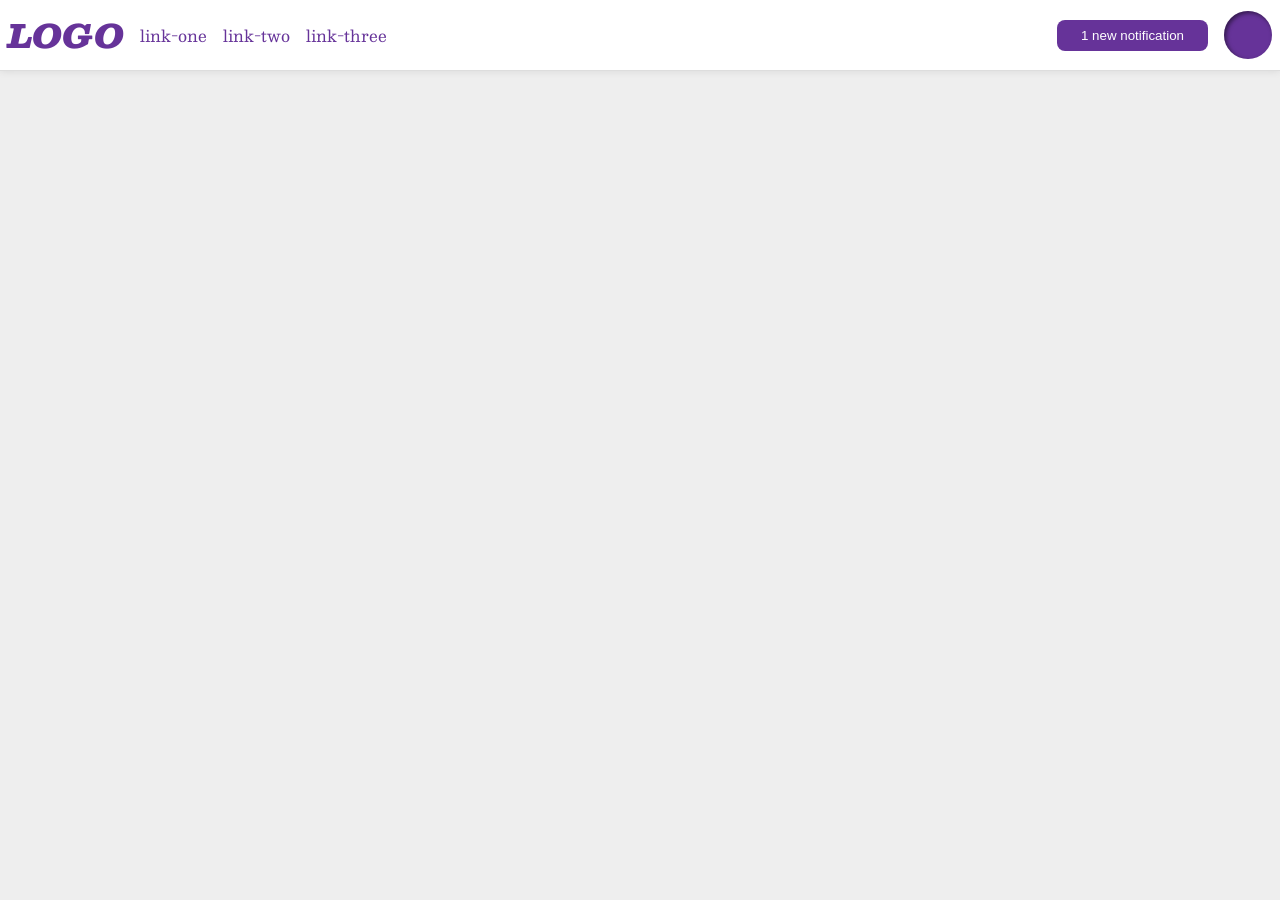
<file: foundations/flex/03-flex-header-2/index.html>
<!DOCTYPE html>
<html lang="en">
  <head>
    <meta charset="UTF-8">
    <meta http-equiv="X-UA-Compatible" content="IE=edge">
    <meta name="viewport" content="width=device-width, initial-scale=1.0">
    <title>Flex Header 2</title>
    <link rel="stylesheet" href="style.css">
  </head>
  <body>
    <div class="header">
      <div class="left-container"> <!-- logo/links -->
        <div class="logo">
          LOGO
        </div>
        <ul class="links">
          <li><a href="https://google.com">link-one</a></li>
          <li><a href="https://google.com">link-two</a></li>
          <li><a href="https://google.com">link-three</a></li>
        </ul>
      </div>
      <div class="right-container"> <!-- notifications/profile-img -->
        <button class="notifications">
          1 new notification
        </button>
        <div class="profile-image"></div>
      </div>
    </div>
  </body>
</html>
</file>
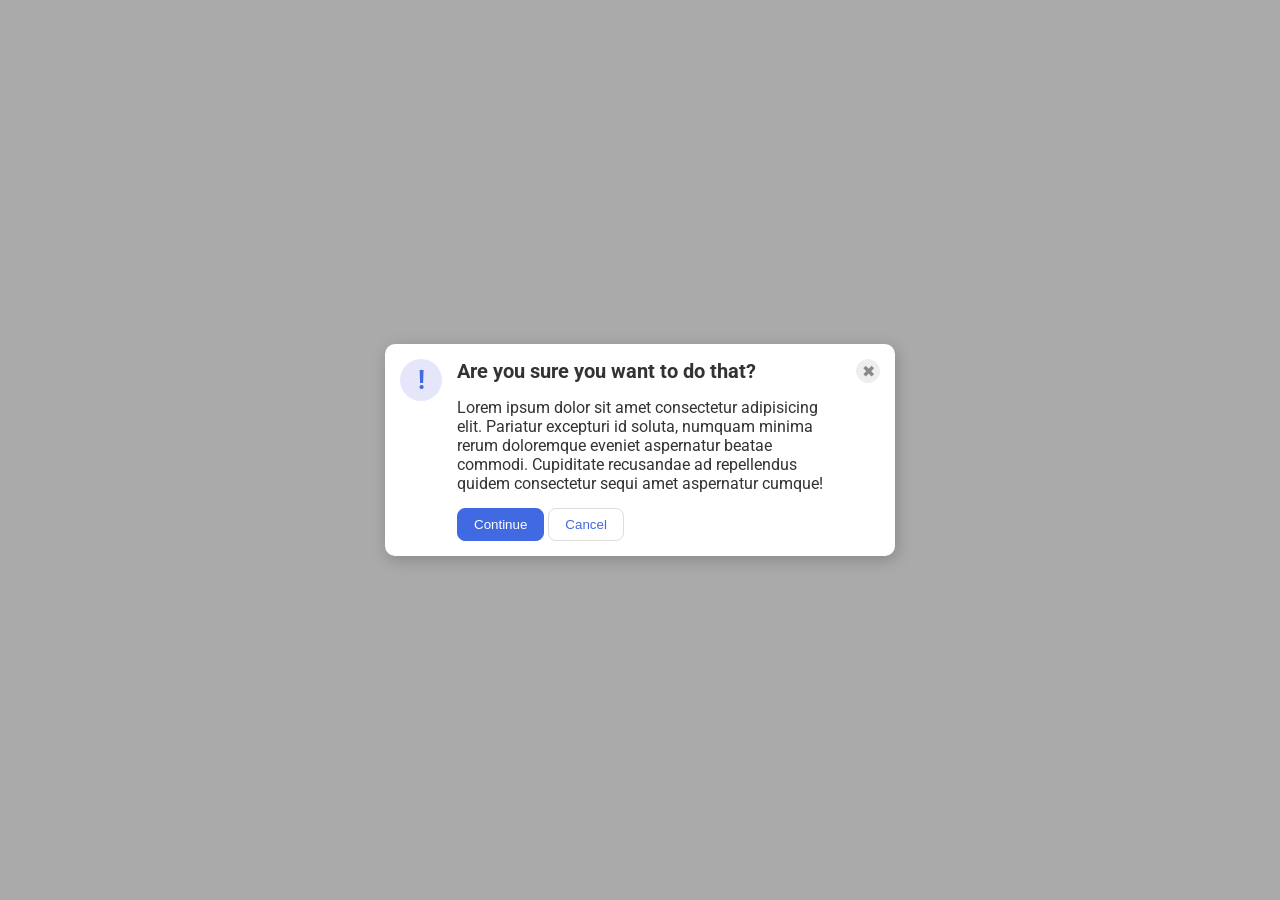
<file: foundations/flex/05-flex-modal/index.html>
<!DOCTYPE html>
<html lang="en">
  <head>
    <meta charset="UTF-8">
    <meta http-equiv="X-UA-Compatible" content="IE=edge">
    <meta name="viewport" content="width=device-width, initial-scale=1.0">
    <link rel="stylesheet" href="style.css">
    <title>Modal</title>
  </head>
  <body>
    <div class="modal">
      <div class="icon">!</div>
      <div class="body-container">
        <div class="header">Are you sure you want to do that?</div>
        <div class="text">Lorem ipsum dolor sit amet consectetur adipisicing elit. Pariatur excepturi id soluta, numquam minima rerum doloremque eveniet aspernatur beatae commodi. Cupiditate recusandae ad repellendus quidem consectetur sequi amet aspernatur cumque!</div>
        <div class="rect-button-container">
          <button class="continue">Continue</button>
          <button class="cancel">Cancel</button>
        </div>
      </div>
      <button class="close-button">✖</button>
    </div>
  </body>
</html>
</file>
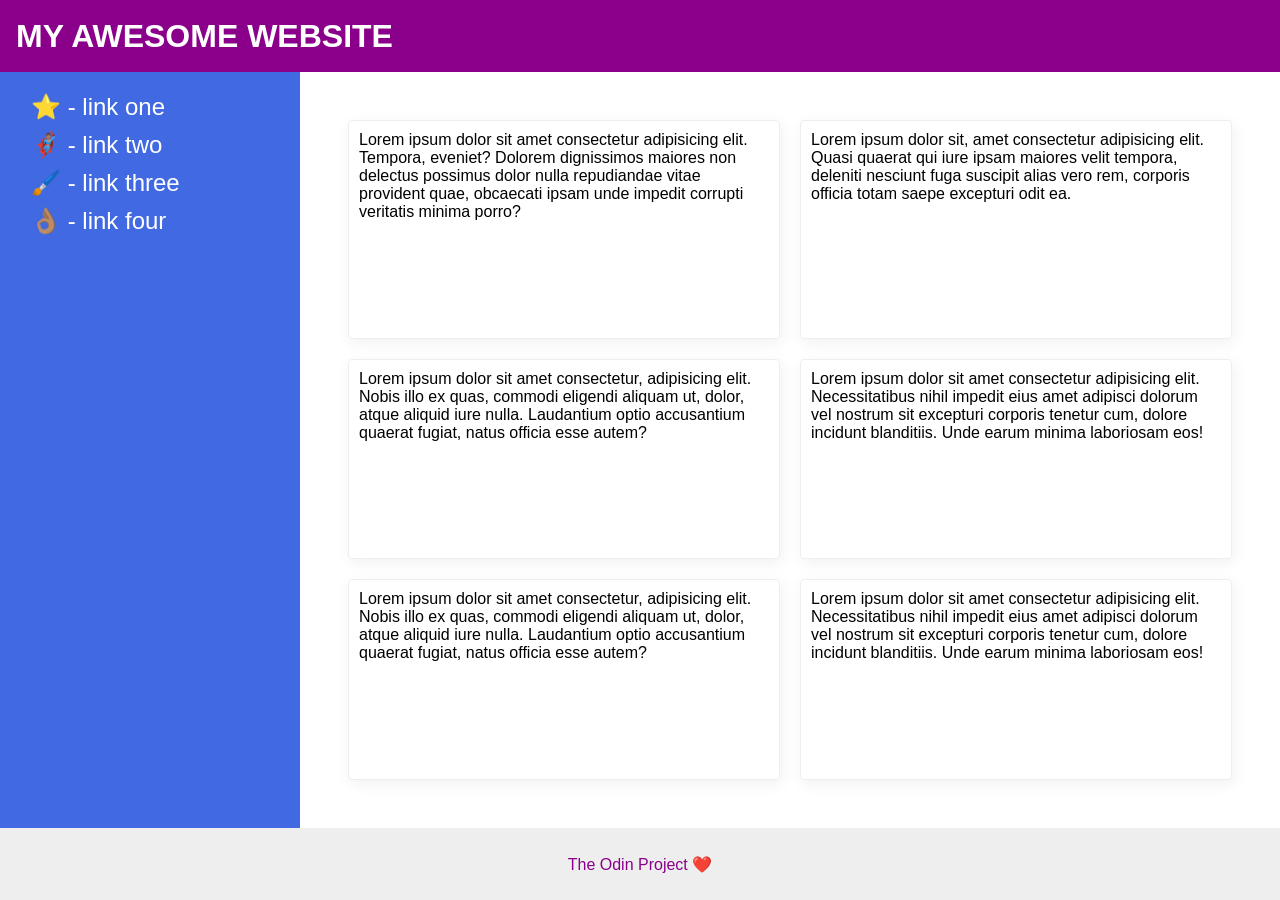
<file: foundations/flex/07-flex-layout-2/index.html>
<!DOCTYPE html>
<html lang="en">
  <head>
    <meta charset="UTF-8">
    <meta http-equiv="X-UA-Compatible" content="IE=edge">
    <meta name="viewport" content="width=device-width, initial-scale=1.0">
    <title>The Holy Grail</title>
    <link rel="stylesheet" href="style.css">
  </head>
  <body>
    <div class="header">
      MY AWESOME WEBSITE
    </div>
    <div class="sidebar-body-flex-container">    
      <div class="sidebar">
        <ul>
          <li><a href="#">⭐ - link one</a></li>
          <li><a href="#">🦸🏽‍♂️ - link two</a></li>
          <li><a href="#">🖌️ - link three</a></li>
          <li><a href="#">👌🏽 - link four</a></li>
        </ul>
      </div>
      <div class="body">
        <div class="card">Lorem ipsum dolor sit amet consectetur adipisicing elit. Tempora, eveniet? Dolorem dignissimos maiores non delectus possimus dolor nulla repudiandae vitae provident quae, obcaecati ipsam unde impedit corrupti veritatis minima porro?</div>
        <div class="card">Lorem ipsum dolor sit, amet consectetur adipisicing elit. Quasi quaerat qui iure ipsam maiores velit tempora, deleniti nesciunt fuga suscipit alias vero rem, corporis officia totam saepe excepturi odit ea.</div>
        <div class="card">Lorem ipsum dolor sit amet consectetur, adipisicing elit. Nobis illo ex quas, commodi eligendi aliquam ut, dolor, atque aliquid iure nulla. Laudantium optio accusantium quaerat fugiat, natus officia esse autem?</div>
        <div class="card">Lorem ipsum dolor sit amet consectetur adipisicing elit. Necessitatibus nihil impedit eius amet adipisci dolorum vel nostrum sit excepturi corporis tenetur cum, dolore incidunt blanditiis. Unde earum minima laboriosam eos!</div>
        <div class="card">Lorem ipsum dolor sit amet consectetur, adipisicing elit. Nobis illo ex quas, commodi eligendi aliquam ut, dolor, atque aliquid iure nulla. Laudantium optio accusantium quaerat fugiat, natus officia esse autem?</div>
        <div class="card">Lorem ipsum dolor sit amet consectetur adipisicing elit. Necessitatibus nihil impedit eius amet adipisci dolorum vel nostrum sit excepturi corporis tenetur cum, dolore incidunt blanditiis. Unde earum minima laboriosam eos!</div>
      </div>
    </div>
    <div class="footer">
      The Odin Project ❤️
    </div>
  </body>
</html>
</file>
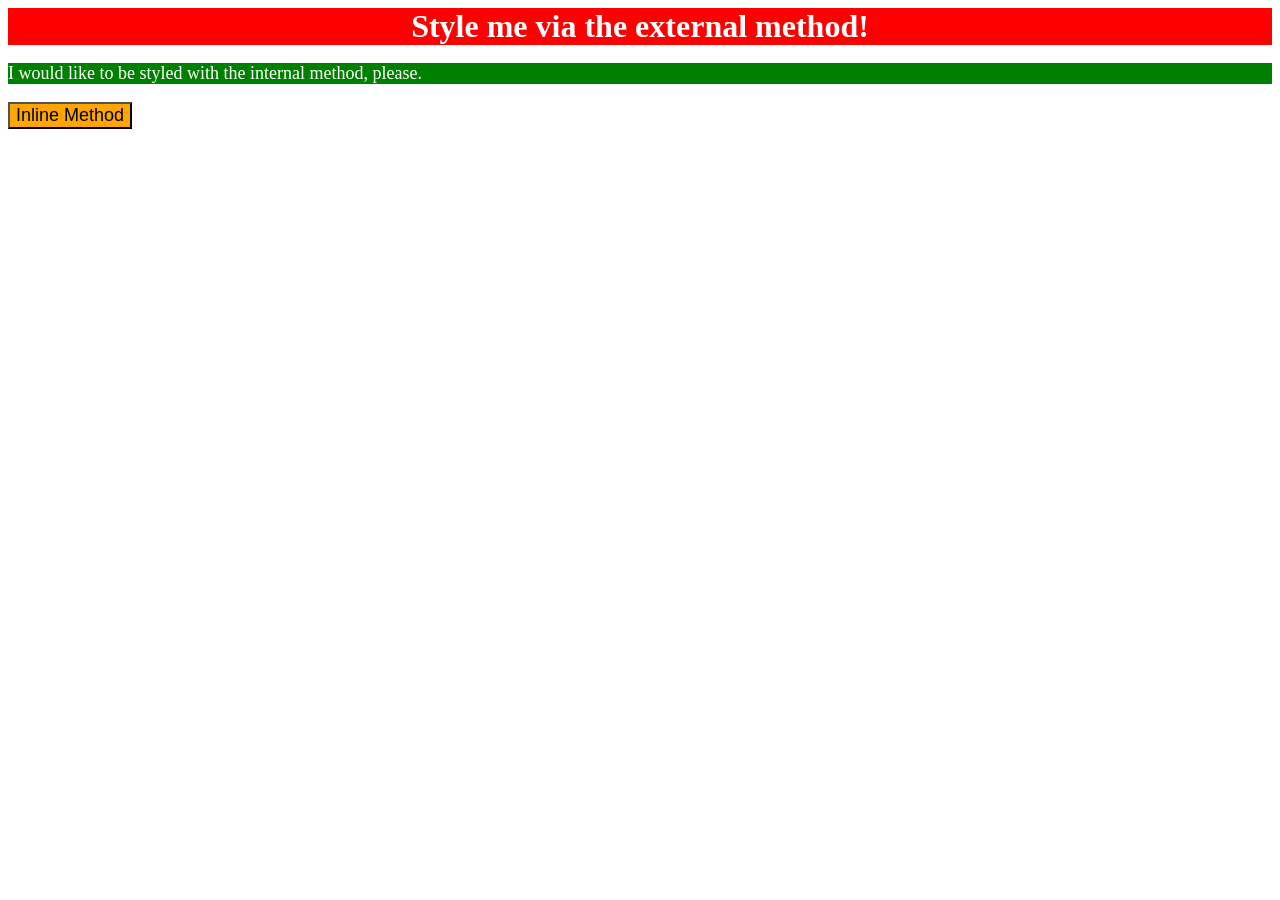
<file: foundations/intro-to-css/01-css-methods/index.html>
<!DOCTYPE html>
<html lang="en">
  <head>
    <meta charset="UTF-8">
    <meta http-equiv="X-UA-Compatible" content="IE=edge">
    <meta name="viewport" content="width=device-width, initial-scale=1.0">
    <title>Methods for Adding CSS</title>
    <link rel="stylesheet" href="styles.css">
    <style>
      p {
        background-color: green;
        color: white;
        font-size: 18px;
      }
    </style>
  </head>
  <body>
    <div>Style me via the external method!</div>
    <p>I would like to be styled with the internal method, please.</p>
    <button style="background-color: orange; font-size: 18px;">Inline Method</button>
  </body>
</html>
</file>
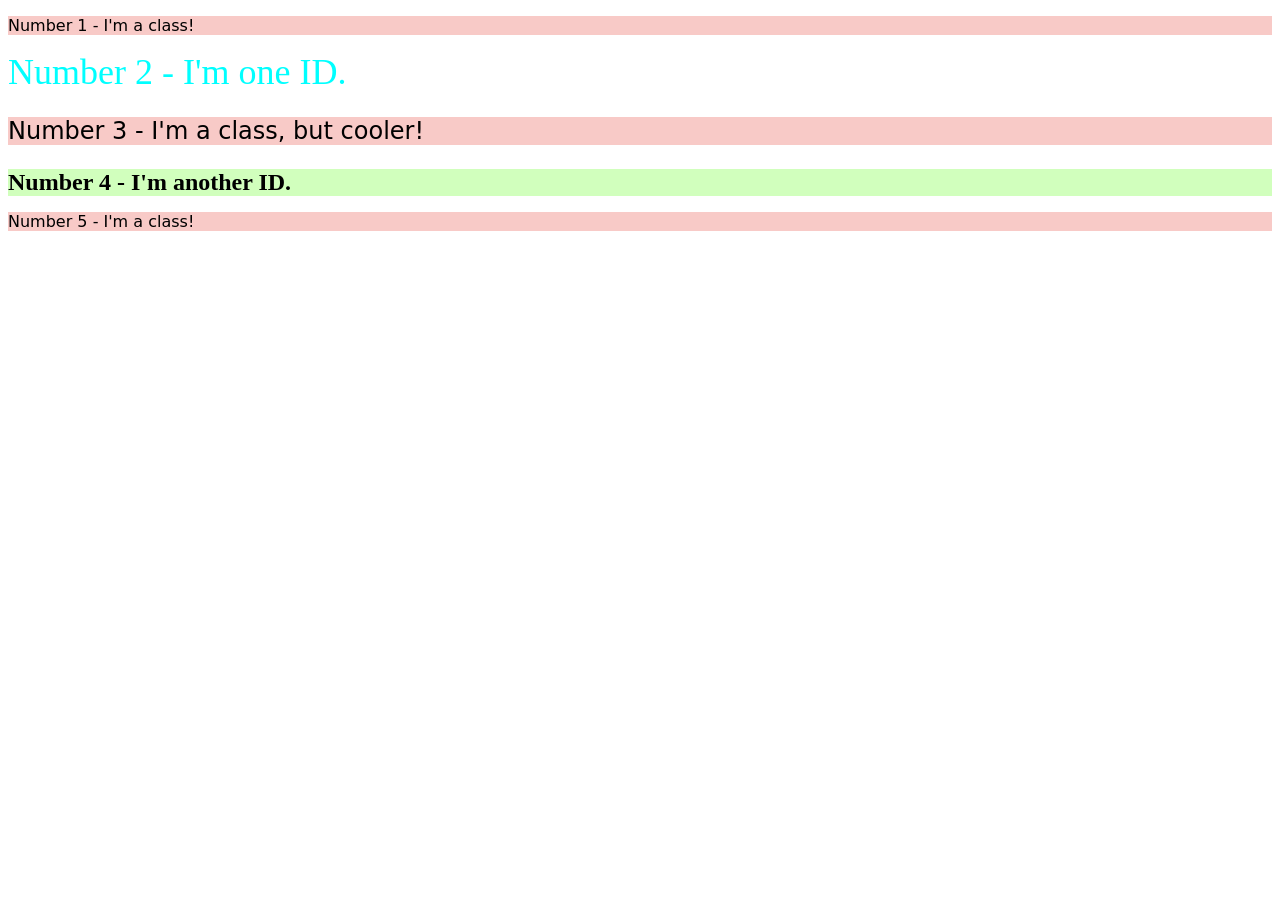
<file: foundations/intro-to-css/02-class-id-selectors/index.html>
<!DOCTYPE html>
<html lang="en">
  <head>
    <meta charset="UTF-8">
    <meta http-equiv="X-UA-Compatible" content="IE=edge">
    <meta name="viewport" content="width=device-width, initial-scale=1.0">
    <title>Class and ID Selectors</title>
    <link rel="stylesheet" href="style.css">
  </head>
  <body>
    <p class="odd">Number 1 - I'm a class!</p>
    <div id="second">Number 2 - I'm one ID.</div>
    <p class="odd large">Number 3 - I'm a class, but cooler!</p>
    <div id="fourth">Number 4 - I'm another ID.</div>
    <p class="odd">Number 5 - I'm a class!</p>
  </body>
</html>
</file>
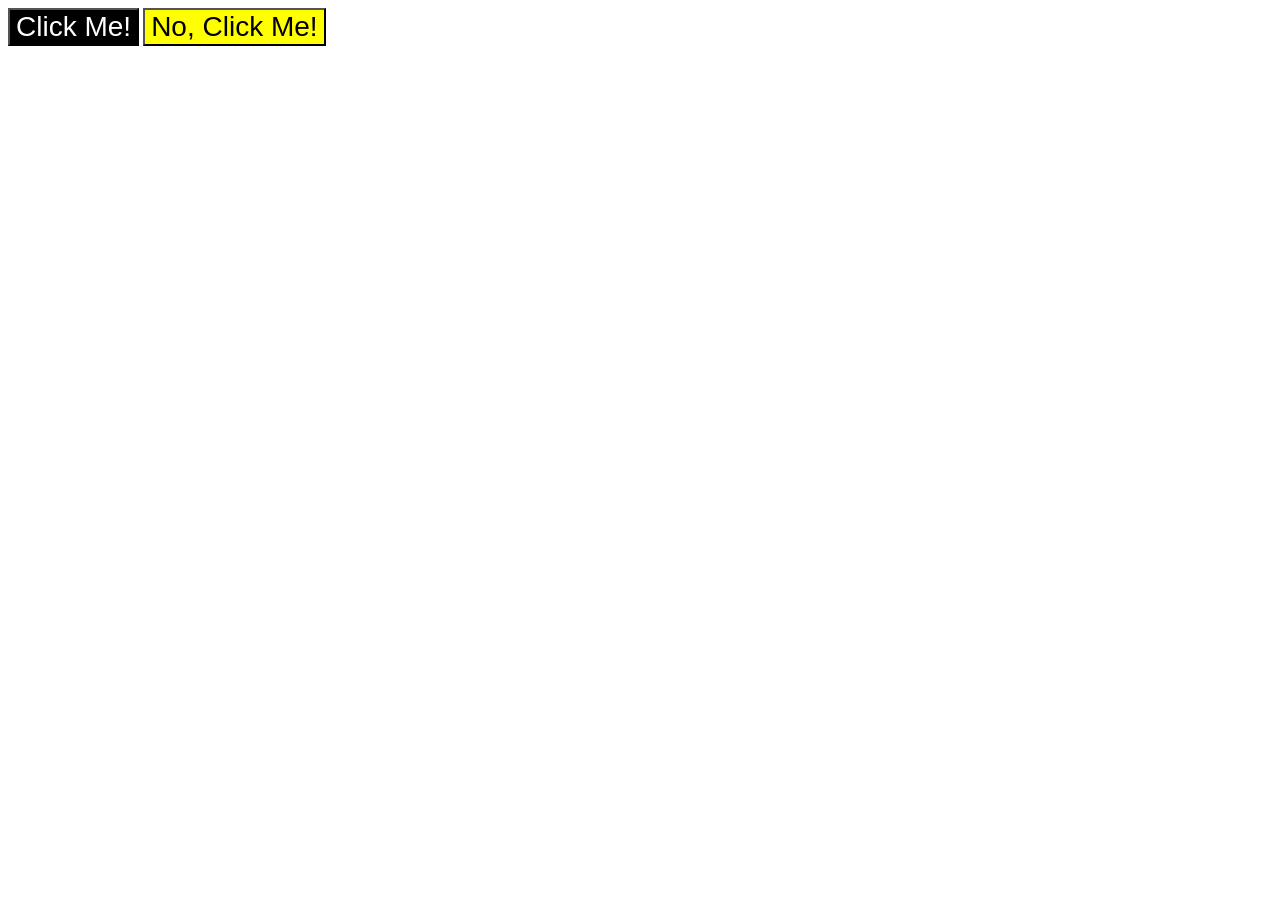
<file: foundations/intro-to-css/03-grouping-selectors/index.html>
<!DOCTYPE html>
<html lang="en">
  <head>
    <meta charset="UTF-8">
    <meta http-equiv="X-UA-Compatible" content="IE=edge">
    <meta name="viewport" content="width=device-width, initial-scale=1.0">
    <title>Grouping Selectors</title>
    <link rel="stylesheet" href="style.css">
  </head>
  <body>
    <button class="left-button">Click Me!</button>
    <button class="right-button">No, Click Me!</button>
  </body>
</html>
</file>
<file: foundations/flex/03-flex-header-2/style.css>
/* this is some magical font-importing.  
you'll learn about it later. */
@import url('https://fonts.googleapis.com/css2?family=Besley:ital,wght@0,400;1,900&display=swap');

body {
  margin: 0;
  background: #eee;
  font-family: Besley, serif;
}

.header {
  display: flex;
  flex-direction: row;
  justify-content: space-between;
  align-items: center;
  background: white;
  border-bottom: 1px solid #ddd;
  box-shadow: 0 0 8px rgba(0,0,0,.1);
  padding: 8px;
}

.left-container, .right-container {
  display: flex;
  flex-direction: row;
  justify-content: center;
  align-items: center;
  gap: 16px;
}

.profile-image {
  background: rebeccapurple;
  box-shadow: inset 2px 2px 4px rgba(0,0,0,.5);
  border-radius: 50%;
  width: 48px;
  height: 48px;
}

.logo {
  color: rebeccapurple;
  font-size: 32px;
  font-weight: 900;
  font-style: italic;
}

button {
  border: none;
  border-radius: 8px;
  background: rebeccapurple;
  color: white;
  padding: 8px 24px;
}

a {
  /* this removes the line under our links */
  text-decoration: none;
  color: rebeccapurple;
}

ul {
  list-style-type: none;
  display: flex;
  flex-direction: row;
  gap: 16px;
  margin: 0px;
  padding: 0px;
}
</file>
<file: foundations/flex/05-flex-modal/style.css>
@import url('https://fonts.googleapis.com/css2?family=Roboto:wght@400;700&display=swap');

html, body {
  height: 100%;
}

.icon, .close-button {
  flex-shrink: 0;
}

body {
  font-family: Roboto, sans-serif;
  margin: 0;
  background: #aaa;
  color: #333;
  /* I'll give you this one for free lol */
  display: flex;
  align-items: center;
  justify-content: center;
}

.header {
  font-size:20px;
  font-weight: bold;
}

.modal {
  display: flex;
  flex-direction: row;
  gap: 15px;
  background: white;
  width: 480px;
  border-radius: 10px;
  box-shadow: 2px 4px 16px rgba(0,0,0,.2);
  padding: 15px; 
}

.icon {
  color: royalblue;
  font-size: 26px;
  font-weight: 700;
  background: lavender;
  width: 42px;
  height: 42px;
  border-radius: 50%;
  display: flex;
  align-items: center;
  justify-content: center;
}

.body-container {
  display: flex;
  flex-direction: column;
  gap: 15px;
}

.close-button {
  background: #eee;
  border-radius: 50%;
  color: #888;
  font-weight: 400;
  font-size: 16px;
  height: 24px;
  width: 24px;
  display: flex;
  align-items: center;
  justify-content: center;
  border: 1px solid #eee;
  padding: 0;
}


button {
  cursor: pointer;
  padding: 8px 16px;
  border-radius: 8px;
}

.rect-buttons-container {
  display: flex;
  flex-direction: row;
  gap: 5px;
}

button.continue {
  background: royalblue;
  border: 1px solid royalblue;
  color: white;
}

button.cancel {
  background: white;
  border: 1px solid #ddd;
  color: royalblue;
}
</file>
<file: foundations/flex/07-flex-layout-2/style.css>
body {
  font-family: -apple-system, BlinkMacSystemFont, 'Segoe UI', Roboto, Oxygen, Ubuntu, Cantarell, 'Open Sans', 'Helvetica Neue', sans-serif;
  margin: 0;
  min-height: 100vh;
  display: flex;
  flex-direction: column;
  align-content: stretch;
}

.header {
  display: flex;
  align-items: center;
  height: 72px;
  background: darkmagenta;
  color: white;
  font-size: 32px;
  font-weight: 900;
  padding-left: 16px;
}

.sidebar-body-flex-container {
  display: flex;
  flex-direction: row;
  flex-grow: 1;
}

.sidebar, .body {
  flex-grow: 1;
}

.sidebar {
  flex-shrink: 0;
  width: 300px;
  padding: 16px;
  background: royalblue;
  box-sizing: border-box;
}

ul {
  list-style-type: none;
  padding: 0;
  margin: 0 10px;
}

li {
  padding: 5px;
}

a {
  font-size: 24px;
  text-decoration: none;
  color: white;
}

.body {
  display: flex;
  flex-direction: row;
  flex-wrap: wrap;
  gap: 20px;
  padding: 48px;
}

.card {
  border: 1px solid #eee;
  box-shadow: 2px 4px 16px rgba(0,0,0,.06);
  border-radius: 4px;
  height:auto;
  width:33%;
  padding: 10px;
  flex-grow: 1;
}

.footer {
  display: flex;
  justify-content: center;
  align-items: center;
  height: 72px;
  background: #eee;
  color: darkmagenta;
}
</file>
<file: foundations/intro-to-css/01-css-methods/styles.css>
div {
  background-color: red;
  font-size: 32px;
  color: white;
  font-weight: bold;
  text-align: center;
}
</file>
<file: foundations/intro-to-css/02-class-id-selectors/style.css>
/* Add CSS Styling */
.odd {
  background: #f8cac7;
  font-family: "Veranda", "DejaVu Sans", "sans-serif";
}

#second {
  color: #00ffff;
  font-size: 36px;
}

.large {
  font-size: 24px;
}

#fourth {
  background: #d1ffbd;
  font-size: 24px;
  font-weight: bold;
}
</file>
<file: foundations/intro-to-css/03-grouping-selectors/style.css>
/* Add CSS Styling */
button {
  font-size: 28px;
  font-family: "Helvetica", "Times New Roman", "sans-serif";
}

.left-button {
  background-color: black;
  color: white;
}

.right-button {
  background-color: yellow;
  color: black;
}
</file>
